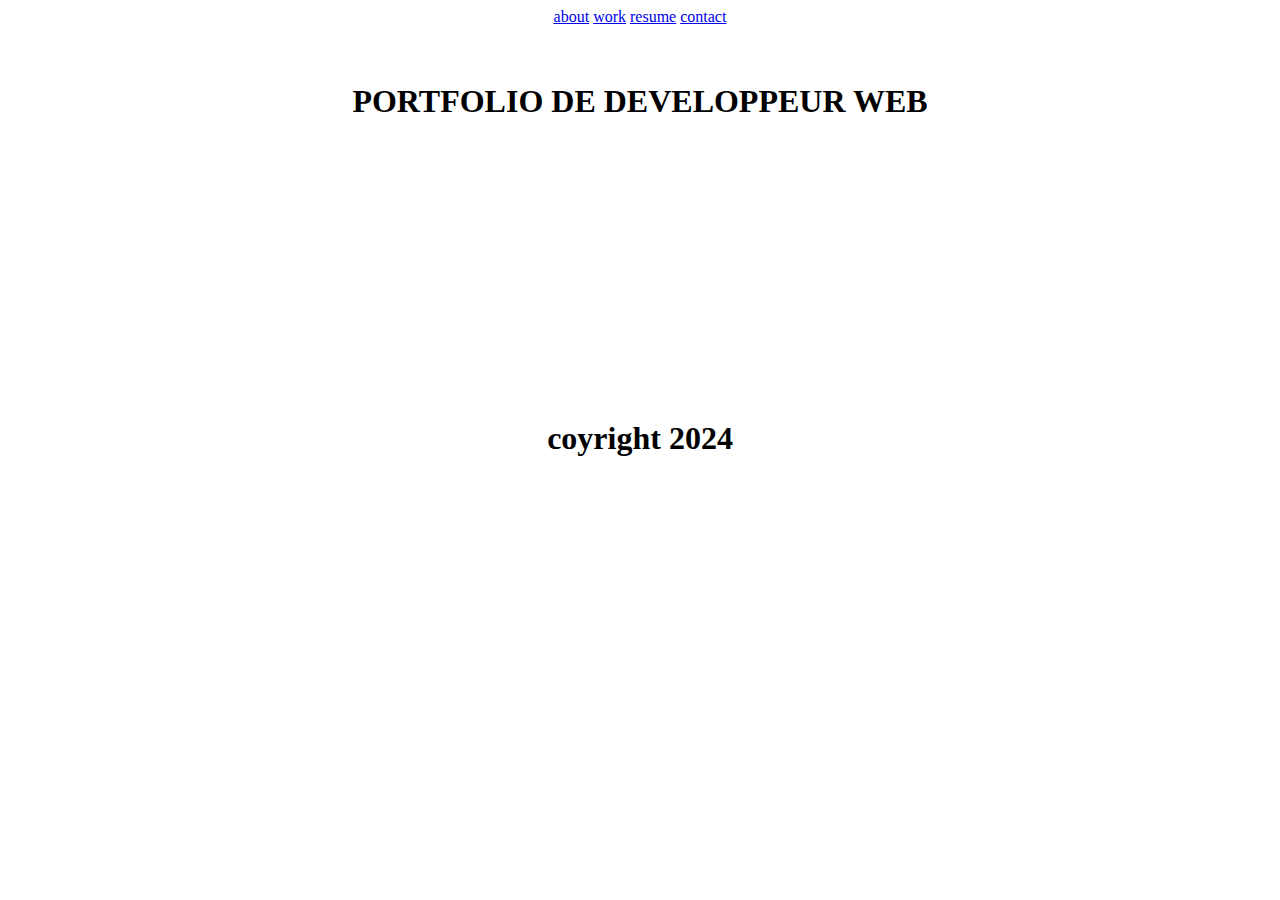
<file: index.html>
<!DOCTYPE html>
<html lang="en">
<head>
    <link rel="stylesheet" href="style.css">
    <meta charset="UTF-8">
    <title>Document</title>
</head>
<body>
    <div id="haut_page">
        <a href="about.html">about</a>
        <a href="work.html">work</a>
        <a href="resume.html">resume</a>
        <a href="contact.html">contact</a>
    </div>
    <br><br>
    <h1>
        PORTFOLIO DE DEVELOPPEUR WEB
    </h1>

    <h1 style="margin-top: 300px;">coyright 2024</h1>
</body>
</html>
</file>
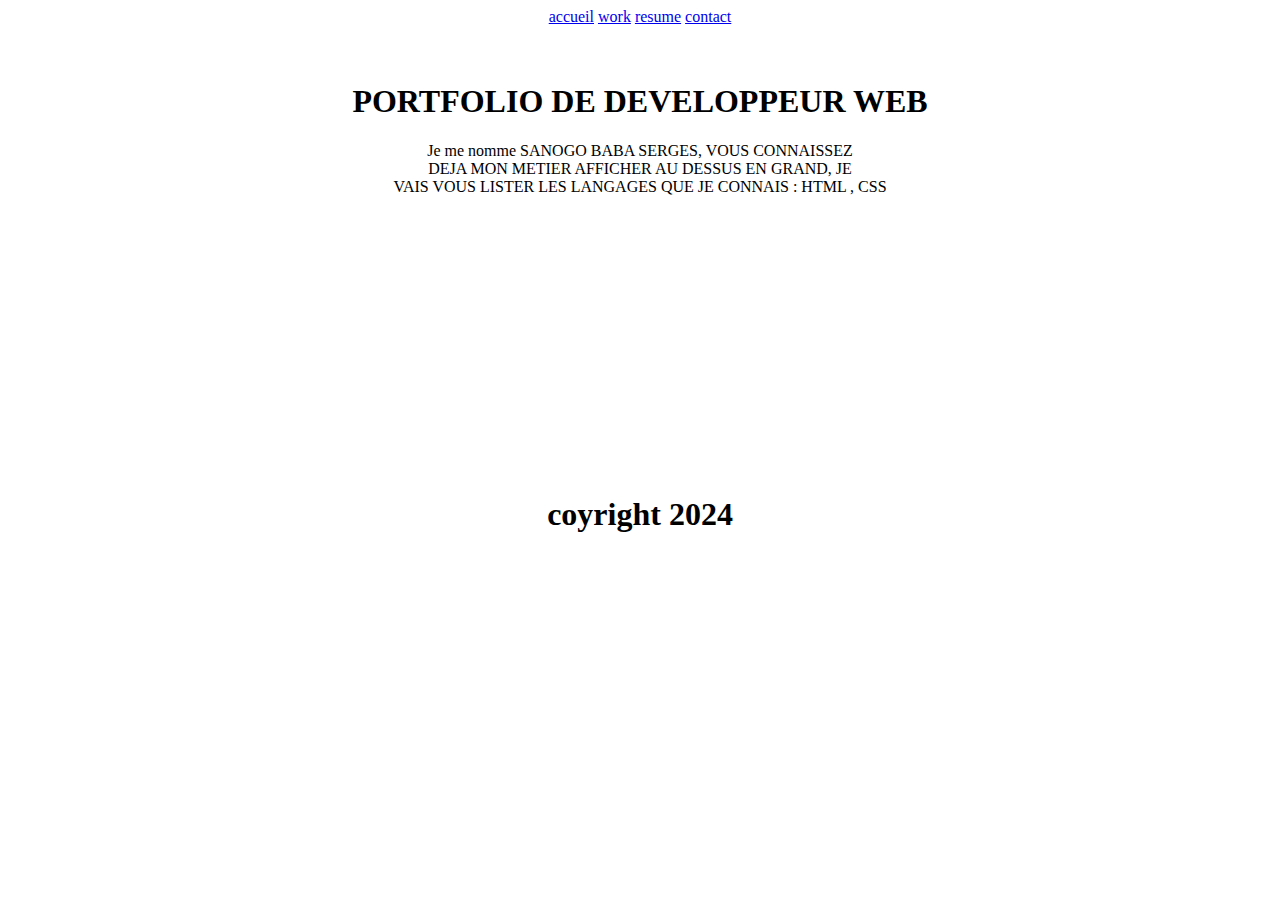
<file: about.html>
<!DOCTYPE html>
<html lang="en">
<head>
    <link rel="stylesheet" href="style.css">
    <meta charset="UTF-8">
    <title>Document</title>
</head>
<body>
    <div id="haut_page">
        <a href="index.html">accueil</a>
        <a href="work.html">work</a>
        <a href="resume.html">resume</a>
        <a href="contact.html">contact</a>
    </div>
    <br><br>
    <h1>
        PORTFOLIO DE DEVELOPPEUR WEB
    </h1>
    <div id="about">
        Je me nomme SANOGO BABA SERGES, VOUS CONNAISSEZ <br>
        DEJA MON METIER AFFICHER AU DESSUS EN GRAND, JE <br>
        VAIS VOUS LISTER LES LANGAGES QUE JE CONNAIS : 
        HTML , CSS 
    </div>
    <h1 style="margin-top: 300px;">coyright 2024</h1>

</body>
</html>
</file>
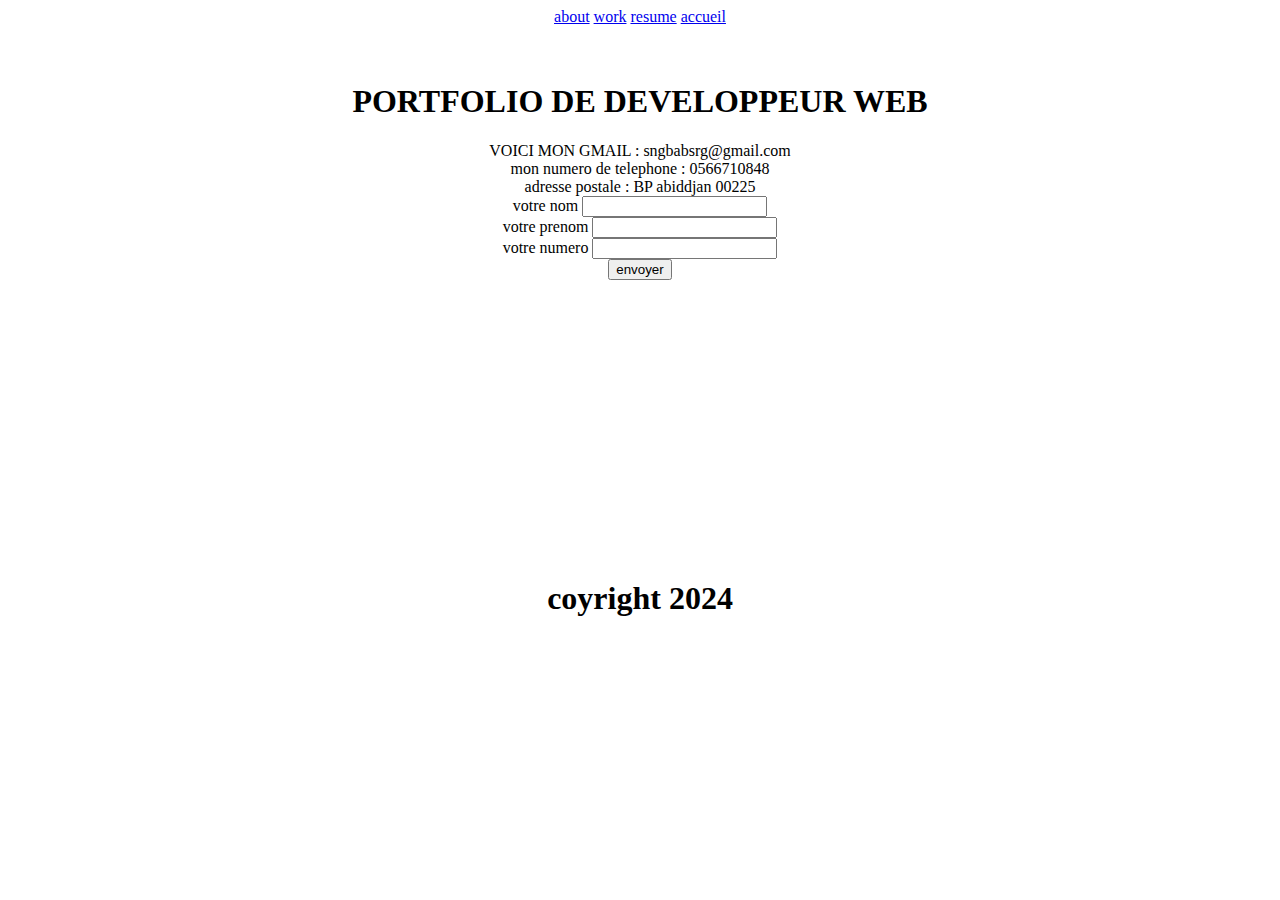
<file: contact.html>
<!DOCTYPE html>
<html lang="en">
<head>
    <link rel="stylesheet" href="style.css">
    <meta charset="UTF-8">
    <title>Document</title>
</head>
<body>
    <div id="haut_page">
        <a href="about.html">about</a>
        <a href="work.html">work</a>
        <a href="resume.html">resume</a>
        <a href="index.html">accueil</a>
    </div>
    <br><br>
    <h1>
        PORTFOLIO DE DEVELOPPEUR WEB
    </h1>
    <div id="contact">
        VOICI MON GMAIL : sngbabsrg@gmail.com <br>
        mon numero de telephone : 0566710848 <br>
        adresse postale : BP abiddjan 00225 <br>
    </div>
    <form action="" style="text-align: center;">
        <label for="">votre nom</label>
        <input type="text">
        <br>
        <label for="">votre prenom</label>
        <input type="text">
        <br>
        <label for="">votre numero</label>
        <input type="text">
        <br>
        <button>envoyer</button>
    </form>
    <h1 style="margin-top: 300px;">coyright 2024</h1>

</body>
</html>
</file>
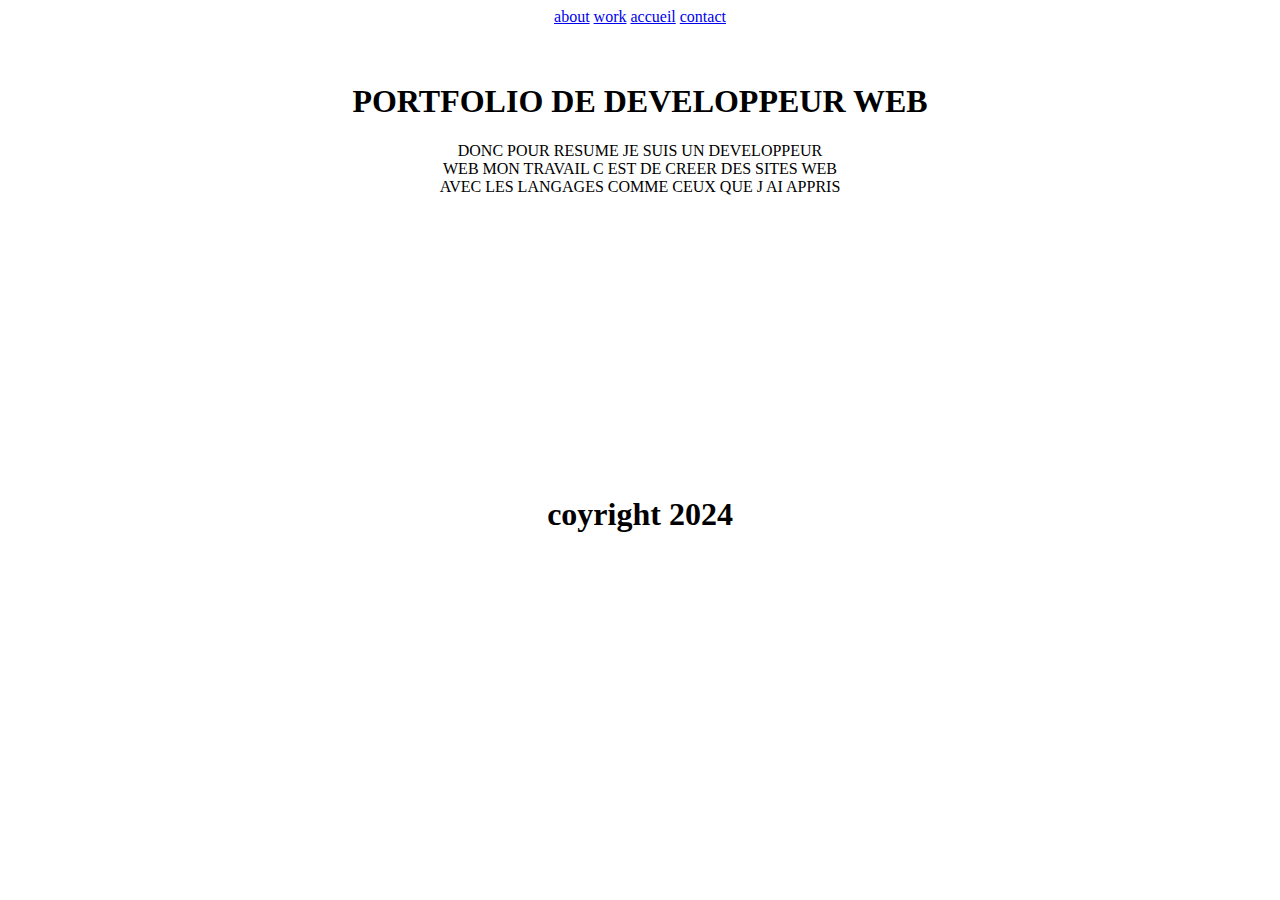
<file: resume.html>
<!DOCTYPE html>
<html lang="en">
<head>
    <link rel="stylesheet" href="style.css">
    <meta charset="UTF-8">
    <title>Document</title>
</head>
<body>
    <div id="haut_page">
        <a href="about.html">about</a>
        <a href="work.html">work</a>
        <a href="index.html">accueil</a>
        <a href="contact.html">contact</a>
    </div>
    <br><br>
    <h1>
        PORTFOLIO DE DEVELOPPEUR WEB
    </h1>
    <div id="resume">
        DONC POUR RESUME JE SUIS UN DEVELOPPEUR  <br>
        WEB MON TRAVAIL C EST DE CREER DES SITES WEB <br>
        AVEC LES LANGAGES COMME CEUX QUE J AI APPRIS 
    </div>
    <h1 style="margin-top: 300px;">coyright 2024</h1>

</body>
</body>
</html>
</file>
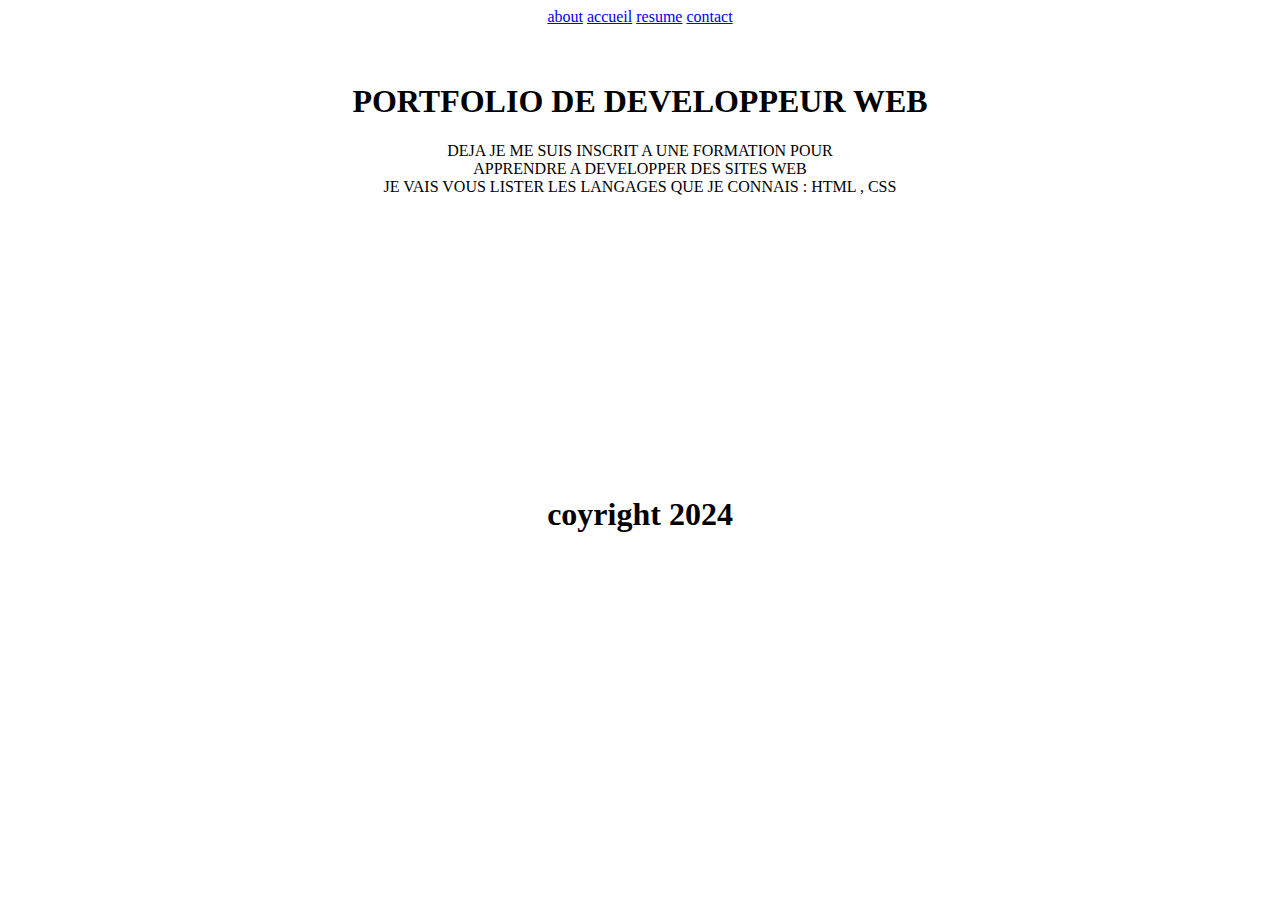
<file: work.html>
<!DOCTYPE html>
<html lang="en">
<head>
    <link rel="stylesheet" href="style.css">
    <meta charset="UTF-8">
    <title>Document</title>
</head>
<body>
    <div id="haut_page">
        <a href="about.html">about</a>
        <a href="index.html">accueil</a>
        <a href="resume.html">resume</a>
        <a href="contact.html">contact</a>
    </div>
    <br><br>
    <h1>
        PORTFOLIO DE DEVELOPPEUR WEB
    </h1>
    <div id="work">
        DEJA JE ME SUIS INSCRIT A UNE FORMATION POUR <br>
        APPRENDRE A DEVELOPPER DES SITES WEB <br>
        JE VAIS VOUS LISTER LES LANGAGES QUE JE CONNAIS : 
        HTML , CSS 
    </div>
    <h1 style="margin-top: 300px;">coyright 2024</h1>

</body>
</html>
</file>
<file: style.css>
#haut_page{
    text-align: center;
}
h1{
    text-align: center;
}
#about{
    text-align: center;
}
#work{
    text-align: center;
}
#resume{
    text-align: center;
}
#contact{
    text-align: center;
}



#text2{
    text-align: center;
}
</file>
